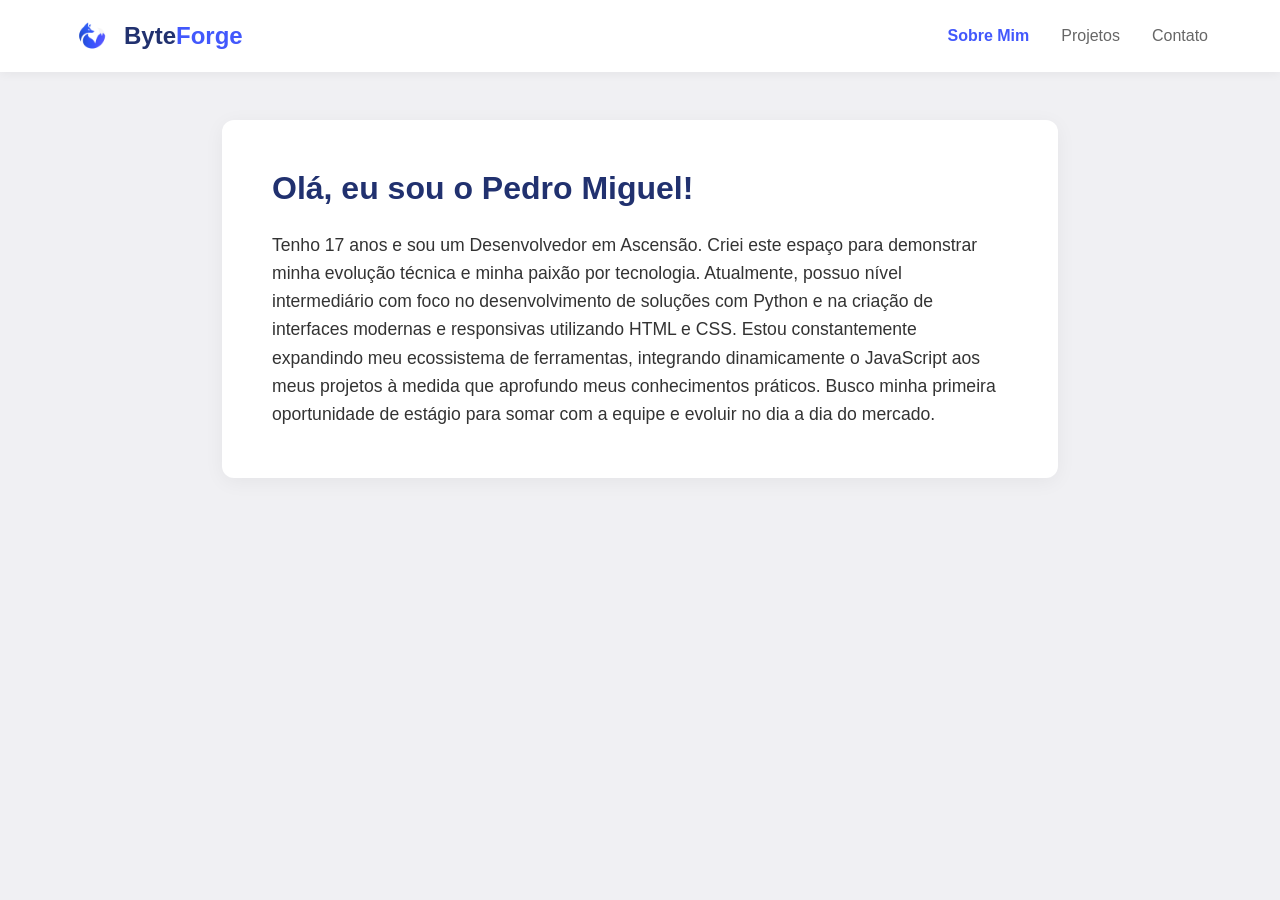
<file: Byteforge/index.html>
<!DOCTYPE html>
<html lang="pt-BR">
  <head>
    <meta charset="UTF-8" />
    <meta name="viewport" content="width=device-width, initial-scale=1.0" />
    <link rel="icon" type="image/png" href="img/logo.png">
    <title>ByteForge - Pedro Miguel</title>
    <link rel="stylesheet" href="styles.css" />
  </head>
  <body>

    <header class="barra-topo">
      <div class="interface-limite">
        
        <a href="https://github.com/ByteForge08" class="logo-container">
          <img src="img/logo.png" alt="Logo ByteForge" class="logo-img">
          <span class="logo-texto">Byte<span>Forge</span></span>
        </a>
        
        <nav class="menu-navegacao">
          <ul>
            <li><a href="#sobre" data-aba="sobre" class="abas-nav link-ativo">Sobre Mim</a></li>
            <li><a href="#projetos" data-aba="projetos" class="abas-nav">Projetos</a></li>
            <li><a href="#contato" data-aba="contato" class="botao-contato abas-nav">Contato</a></li>
          </ul>
        </nav>

      </div>
    </header>

    <main class="conteudo-principal">
      <section id="sobre" class="secao-conteudo ativa">
        <h2>Olá, eu sou o Pedro Miguel!</h2>
        <p>Tenho 17 anos e sou um Desenvolvedor em Ascensão. Criei este espaço para demonstrar minha evolução técnica e minha paixão por tecnologia. Atualmente, possuo nível intermediário com foco no desenvolvimento de soluções com Python e na criação de interfaces modernas e responsivas utilizando HTML e CSS. Estou constantemente expandindo meu ecossistema de ferramentas, integrando dinamicamente o JavaScript aos meus projetos à medida que aprofundo meus conhecimentos práticos. Busco minha primeira oportunidade de estágio para somar com a equipe e evoluir no dia a dia do mercado.</p>
      </section>

      <section id="projetos" class="secao-conteudo">
        <h2>Meus Projetos</h2>
        <p>
        Nesta seção, apresento os projetos práticos que desenvolvi como parte do meu 
        itinerário de formação técnica e acadêmica. Cada site e aplicação foi construído 
        com o objetivo de aplicar conceitos reais de arquitetura de software, lógica 
        com Python e estruturação de interfaces modernas com HTML, CSS e JavaScript. 
        São laboratórios e estudos de caso dedicados a consolidar as melhores práticas 
        de desenvolvimento e documentar minha evolução técnica para o mercado.</p>
        
    <p>
        <b>Projetos:</b><br />
        <a href="https://github.com/ByteForge08/Barbearia-">barbearia</a><br />
        <a href="https://github.com/ByteForge08/orangocards">orangocards</a><br />
        <a href="https://github.com/ByteForge08/pizzaria">pizzaria</a>
    </p>
      </section>

      <section id="contato" class="secao-conteudo">
        <h2>Contato</h2>
        <p>Entre em contato comigo pelo e-mail, numero ou Github.</p>
        <p>Github: <a href="https://github.com/ByteForge08">ByteForge08</a></p>
        <p>e-mail: pedromiguelgomesdias2109@gmail.com</p>
        <p>numero: (83) 99690-9748</p>   
      </section>
    </main>

    <script src="script.js"></script>
  </body>
</html>
</file>
<file: Byteforge/styles.css>
* {
  margin: 0;
  padding: 0;
  box-sizing: border-box;
  font-family: 'Segoe UI', Tahoma, Geneva, Verdana, sans-serif;
}

body {
  background-color: #f0f0f3;
  padding-top: 120px;
  display: flex;
  flex-direction: column;
  align-items: center;
}

.conteudo-principal {
  width: 100%;
  max-width: 900px;
  padding: 0 2rem;
}

/* Controle das abas */
.secao-conteudo {
  display: none;
  background-color: #ffffff;
  padding: 50px;
  border-radius: 12px;
  box-shadow: 0 4px 20px rgba(0, 0, 0, 0.05);
}

.secao-conteudo.ativa {
  display: block;
}

.secao-conteudo h2 {
  color: #21316f;
  margin-bottom: 1.5rem;
  font-size: 2rem;
}

.secao-conteudo p {
  color: #333333;
  line-height: 1.6;
  font-size: 1.1rem;
}

/* Barra fixa do topo */
.barra-topo {
  width: 100%;
  background-color: #ffffff;
  box-shadow: 0 2px 10px rgba(0, 0, 0, 0.05);
  position: fixed;
  top: 0;
  left: 0;
  z-index: 1000;
}

.interface-limite {
  max-width: 1200px;
  margin: 0 auto;
  padding: 1rem 2rem;
  display: flex;
  justify-content: space-between;
  align-items: center;
}

/* Logo */
.logo-container {
  display: flex;
  align-items: center;
  gap: 12px;
  text-decoration: none;
}

.logo-img {
  height: 40px;
  width: auto;
  object-fit: contain;
}

.logo-texto {
  font-size: 1.5rem;
  font-weight: 700;
  color: #21316f;
}

.logo-texto span {
  color: #4258fc;
}

/* Menu */
.menu-navegacao ul {
  display: flex;
  list-style: none;
  gap: 2rem;
  align-items: center;
}

.menu-navegacao a {
  text-decoration: none;
  color: #666666;
  font-weight: 500;
  transition: 0.3s ease;
}

.menu-navegacao a.link-ativo {
  color: #4258fc;
  font-weight: 600;
}
</file>
